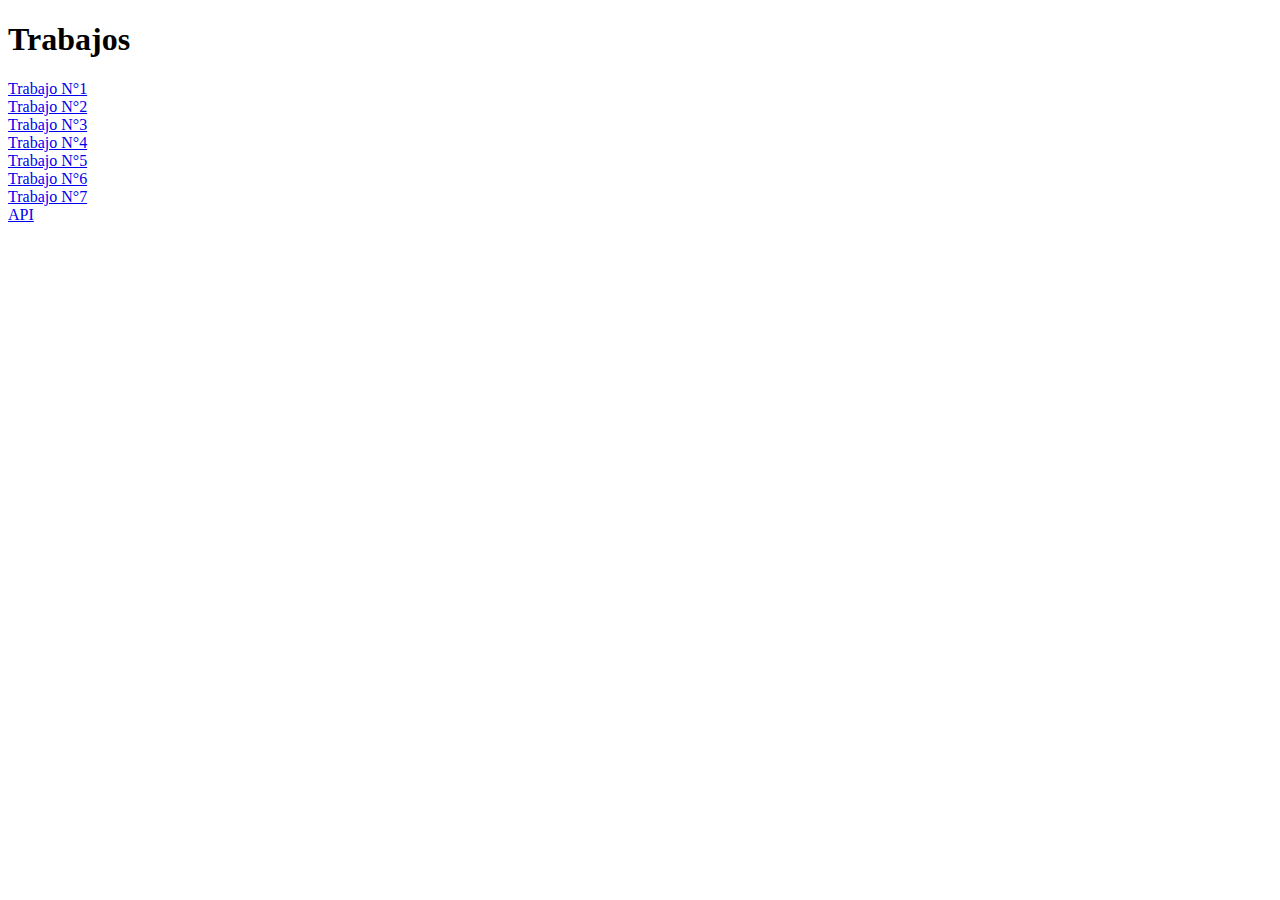
<file: index.html>
<!DOCTYPE html>
<html>
<head>
	<title>Index</title>
</head>
<body>
	<h1>Trabajos</h1>
	<a href="https://deoliveramarisol.github.io/plataformas-moviles-entregas/tp-1/index.html"><li>Trabajo N°1</li></a>
	<a href="https://deoliveramarisol.github.io/plataformas-moviles-entregas/tp-2/index.html"><li>Trabajo N°2</li></a>
	<a href="https://deoliveramarisol.github.io/plataformas-moviles-entregas/tp-3/index.html"><li>Trabajo N°3</li></a>
	<a href="https://deoliveramarisol.github.io/plataformas-moviles-entregas/tp-4/index.html"><li>Trabajo N°4</li></a>
	<a href="https://deoliveramarisol.github.io/plataformas-moviles-entregas/tp-5/index.html"><li>Trabajo N°5</li></a>
	<a href="https://deoliveramarisol.github.io/plataformas-moviles-entregas/tp-6/index.html"><li>Trabajo N°6</li></a>
	<a href="https://deoliveramarisol.github.io/plataformas-moviles-entregas/tp-7/index.html"><li>Trabajo N°7</li></a>
	<a href="https://deoliveramarisol.github.io/plataformas-moviles-entregas/api/lista.json"><li>API</li></a>
	
</body>
</html>
</file>
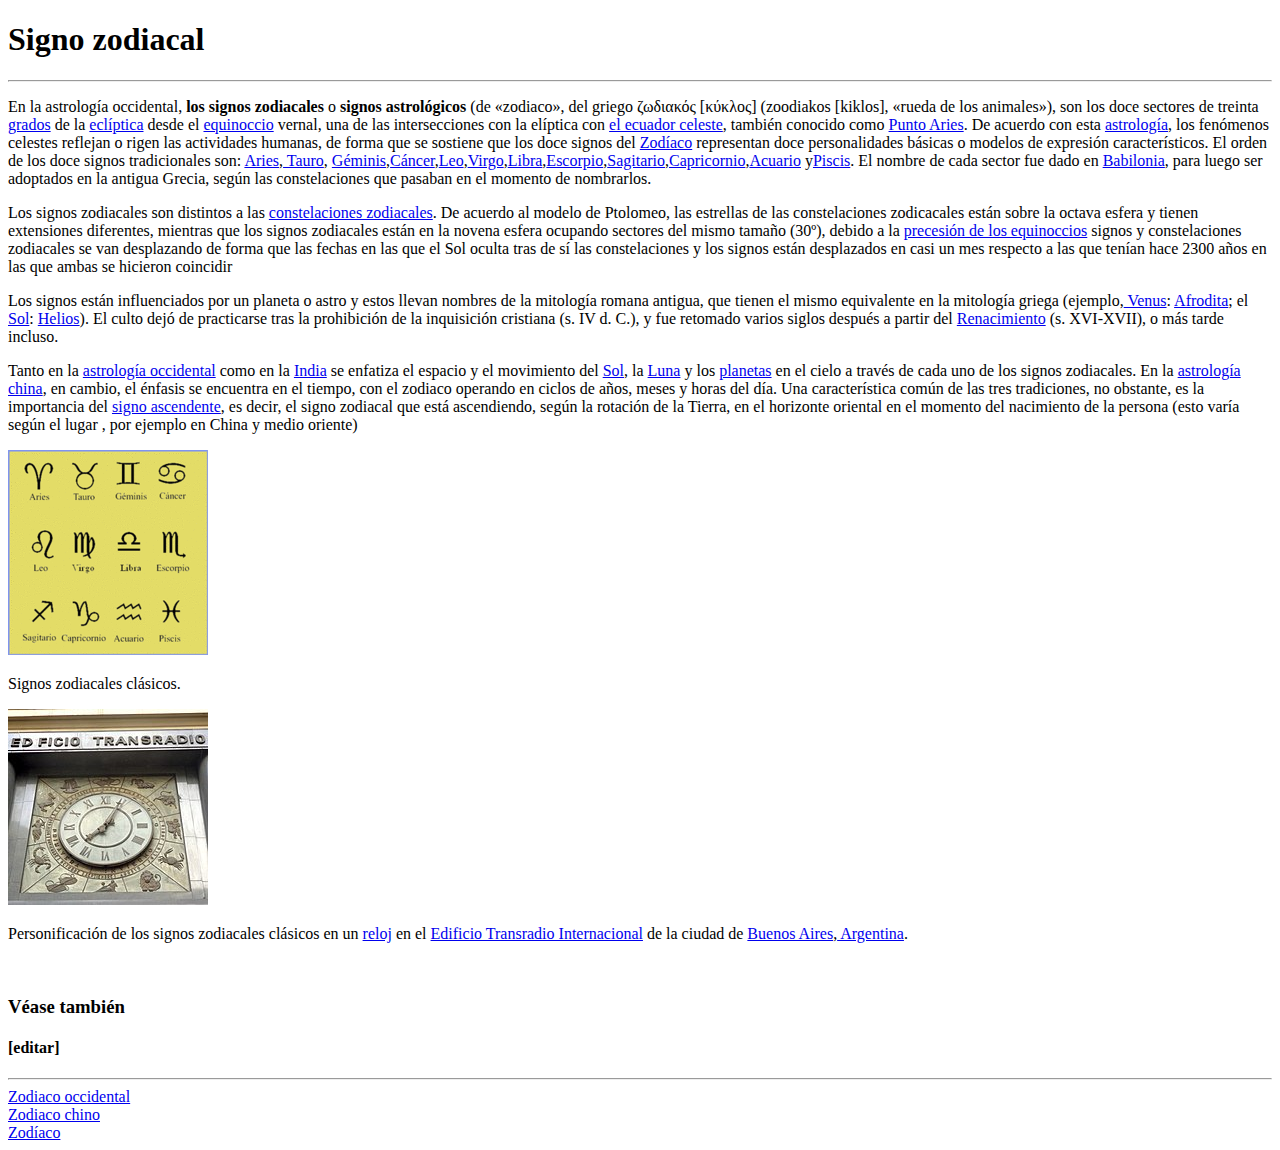
<file: tp-1/index.html>
<!DOCTYPE html>
<html>
<head>
	<title>Trabajo 1</title>
	<meta charset="utf-8">
</head>
<body>
	<h1>Signo zodiacal</h1><hr>
	<p>En la astrología occidental, <b>los signos zodiacales</b> o <b>signos astrológicos</b> (de «zodiaco», del griego ζωδιακός [κύκλος] (zoodiakos [kiklos], «rueda de los animales»), son los doce sectores de treinta <a href="#">grados</a> de la <a href="#">eclíptica</a> desde el <a href="#"> equinoccio</a> vernal, una de las intersecciones con la elíptica con <a href="#">el ecuador celeste</a>, también conocido como <a href="#">Punto Aries</a>. De acuerdo con esta <a href="#">astrología</a>, los fenómenos celestes reflejan o rigen las actividades humanas, de forma que se sostiene que los doce signos del <a href="#">Zodíaco</a> representan doce personalidades básicas o modelos de expresión característicos. El orden de los doce signos tradicionales son: <a href="#">Aries</a>,<a href="#"> Tauro</a>, <a href="#">Géminis</a>,<a href="#">Cáncer</a>,<a href="#">Leo</a>,<a href="#">Virgo</a>,<a href="#">Libra</a>,<a href="#">Escorpio</a>,<a href="#">Sagitario</a>,<a href="#">Capricornio</a>,<a href="#">Acuario</a> y<a href="#">Piscis</a>. El nombre de cada sector fue dado en <a href="#">Babilonia</a>, para luego ser adoptados en la antigua Grecia, según las constelaciones que pasaban en el momento de nombrarlos.</p>

	<p>Los signos zodiacales son distintos a las <a href="#"> constelaciones zodiacales</a>. De acuerdo al modelo de Ptolomeo, las estrellas de las constelaciones zodicacales están sobre la octava esfera y tienen extensiones diferentes, mientras que los signos zodiacales están en la novena esfera ocupando sectores del mismo tamaño (30º), debido a la <a href="#"> precesión de los equinoccios</a> signos y constelaciones zodiacales se van desplazando de forma que las fechas en las que el Sol oculta tras de sí las constelaciones y los signos están desplazados en casi un mes respecto a las que tenían hace 2300 años en las que ambas se hicieron coincidir</p>

	<p>Los signos están influenciados por un planeta o astro y estos llevan nombres de la mitología romana antigua, que tienen el mismo equivalente en la mitología griega (ejemplo,<a href="#"> Venus</a>: <a href="#"> Afrodita</a>; el <a href="#"> Sol</a>: <a href="#"> Helios</a>). El culto dejó de practicarse tras la prohibición de la inquisición cristiana (s. IV d. C.), y fue retomado varios siglos después a partir del <a href="#"> Renacimiento</a> (s. XVI-XVII), o más tarde incluso.</p>

	<p>Tanto en la <a href="#">astrología occidental</a> como en la <a href="#"> India</a> se enfatiza el espacio y el movimiento del <a href="#"> Sol</a>, la <a href="#"> Luna</a> y los <a href="#">planetas</a> en el cielo a través de cada uno de los signos zodiacales. En la <a href="#"> astrología china</a>, en cambio, el énfasis se encuentra en el tiempo, con el zodiaco operando en ciclos de años, meses y horas del día. Una característica común de las tres tradiciones, no obstante, es la importancia del <a href="#"> signo ascendente</a>, es decir, el signo zodiacal que está ascendiendo, según la rotación de la Tierra, en el horizonte oriental en el momento del nacimiento de la persona (esto varía según el lugar , por ejemplo en China y medio oriente)</p>

	<a href=""><img src="Signos-zodiaco.gif"></a><p>Signos zodiacales clásicos.</p>
	<img src="img2.JPG"><p>Personificación de los signos zodiacales clásicos en un <a href="#"> reloj</a> en el <a href="#"> Edificio Transradio Internacional</a> de la ciudad de <a href="#"> Buenos Aires</a>,<a href="#">  Argentina</a>.</p><br>

	<h3>Véase también</h3> <h4>[editar]</h4> <hr>
	<li><a href="#">Zodiaco occidental</a></li>
	<li><a href="#"> Zodiaco chino</a></li>
	<li><a href="#"> Zodíaco</a></li>


</body>
</html>
</file>
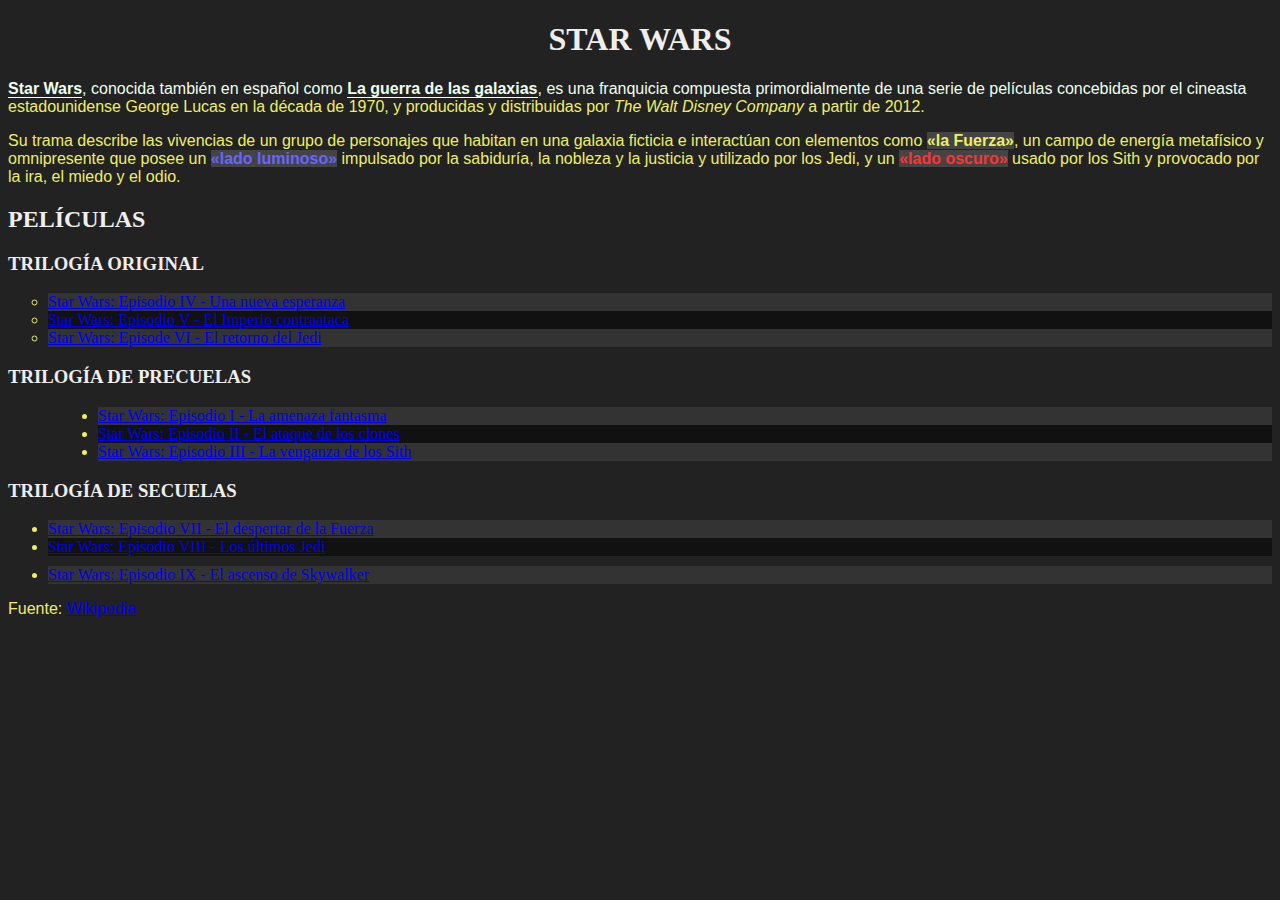
<file: tp-2/index.html>
<!DOCTYPE html>
<html>
<head>
    <meta charset="utf-8">
    <meta name="viewport" content="width=device-width, initial-scale=1">
    <link rel="stylesheet" type="text/css" href="style.css">
    <title>TP2 - Selectores CSS</title>
</head>
<body>
    <h1>Star Wars</h1>
    <p><strong>Star Wars</strong>, conocida también en español como <strong>La guerra de las galaxias</strong>, es una franquicia compuesta primordialmente de una serie de películas concebidas por el cineasta estadounidense George Lucas en la década de 1970, y producidas y distribuidas por <a>The Walt Disney Company</a> a partir de 2012.</p>
    <p>Su trama describe las vivencias de un grupo de personajes que habitan en una galaxia ficticia e interactúan con elementos como <span class="the-force">«la Fuerza»</span>, un campo de energía metafísico y omnipresente que posee un <span class="the-force light-side">«lado luminoso»</span> impulsado por la sabiduría, la nobleza y la justicia y utilizado por los Jedi, y un <span class="the-force dark-side">«lado oscuro»</span> usado por los Sith y provocado por la ira, el miedo y el odio.</p>
    <h2>Películas</h2>
    <h3>Trilogía Original</h3>
    <ul id="og-trilogy" class="movies-list">
        <li><a href="https://es.wikipedia.org/wiki/Star_Wars:_Episodio_IV_-_Una_nueva_esperanza">Star Wars: Episodio IV - Una nueva esperanza</a></li>
        <li><a href="https://es.wikipedia.org/wiki/Star_Wars:_Episodio_V_-_El_Imperio_contraataca">Star Wars: Episodio V - El Imperio contraataca</a></li>
        <li><a href="https://es.wikipedia.org/wiki/Star_Wars:_Episode_VI_-_Return_of_the_Jedi">Star Wars: Episode VI - El retorno del Jedi</a></li>
    </ul>
    <h3>Trilogía de precuelas</h3>
    <ul class="movies-list">
        <li><a href="https://es.wikipedia.org/wiki/Star_Wars:_Episodio_I_-_La_amenaza_fantasma">Star Wars: Episodio I - La amenaza fantasma</a></li>
        <li><a href="https://es.wikipedia.org/wiki/Star_Wars:_Episodio_II_-_El_ataque_de_los_clones">Star Wars: Episodio II - El ataque de los clones</a></li>
        <li><a href="https://es.wikipedia.org/wiki/Star_Wars:_Episodio_III_-_La_venganza_de_los_Sith">Star Wars: Episodio III - La venganza de los Sith</a></li>
    </ul>
    <h3>Trilogía de secuelas</h3>
    <ul class="movies-list">
        <li><a href="https://es.wikipedia.org/wiki/Star_Wars:_Episodio_VII_-_El_despertar_de_la_Fuerza">Star Wars: Episodio VII - El despertar de la Fuerza</a></li>
        <li><a href="https://es.wikipedia.org/wiki/Star_Wars:_Episodio_VIII_-_Los_últimos_Jedi">Star Wars: Episodio VIII - Los últimos Jedi</a></li>
        <li><a href="https://es.wikipedia.org/wiki/Star_Wars:_Episodio_IX_-_El_ascenso_de_Skywalker">Star Wars: Episodio IX - El ascenso de Skywalker</a></li>
    </ul>
    <p>Fuente: <a href="https://es.wikipedia.org/wiki/Star_Wars">Wikipedia</a></p>
</body>
</html>
</file>
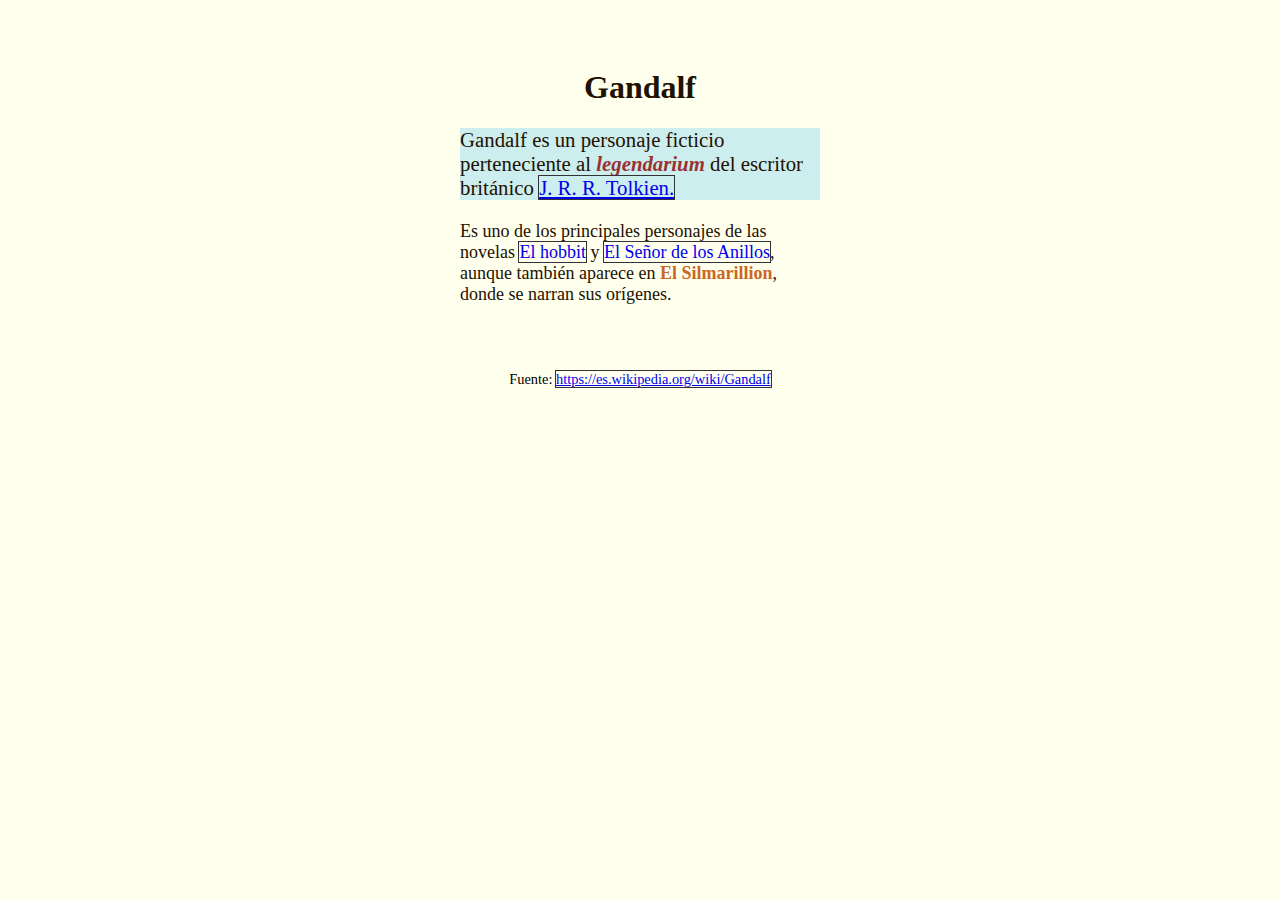
<file: tp-3/index.html>
<!DOCTYPE html>
<html lang="es">
<head>
    <meta charset="utf-8">
    <meta name="viewport" content="width=device-width, initial-scale=1">
    <title>TP3 - Especificidad CSS</title>
    <link rel="stylesheet" type="text/css" href="style.css">
    <style type="text/css">
        body {
            font-size: 18px;
            background-color: #ffe;
            color: #210;
        }

        #contenedor {
            max-width: 40ch;
            margin: 2rem auto;
            padding: 1rem;
        }

        h1 {
            font-size: 2rem;
            text-align: left;
        }

        p {
            font-family: sans-serif;
        }

        #primer-parrafo {
            font-size: 1.3rem;
            background-color: #eec;
        }

        p.importante em {
            font-weight: bold;
            color: #144;
        }

        p.novelas a {
            outline: none;
            text-decoration: none;
        }
        p.novelas a:hover {
            text-decoration: underline;
            background-color: #ccd;
        }

        body p.fuente.parrafo {
            color: #999 !important;
            font-size: 0.9rem;
            opacity: 75%;
            text-align: center;
        }

    </style>
</head>
<body>
    <article id="contenedor">
        <h1 class="titulo">Gandalf</h1>

        <p id="primer-parrafo" class="importante parrafo">
            Gandalf es un personaje ficticio perteneciente al <em>legendarium</em> del escritor británico <a href="https://es.wikipedia.org/wiki/J._R._R._Tolkien">J. R. R. Tolkien.</a>
        </p>

        <p class="novelas parrafo">
            Es uno de los principales personajes de las novelas <a href="https://es.wikipedia.org/wiki/El_hobbit">El hobbit</a> y <a href="https://es.wikipedia.org/wiki/El_Señor_de_los_Anillos">El Señor de los Anillos</a>, aunque también aparece en <span class="complicado" style="color: #622">El Silmarillion</span>, donde se narran sus orígenes.
        </p>
    </article>

    <p class="fuente parrafo">
        Fuente: <a href="https://es.wikipedia.org/wiki/Gandalf">https://es.wikipedia.org/wiki/Gandalf</a>
    </p>
</body>
</html>
</file>
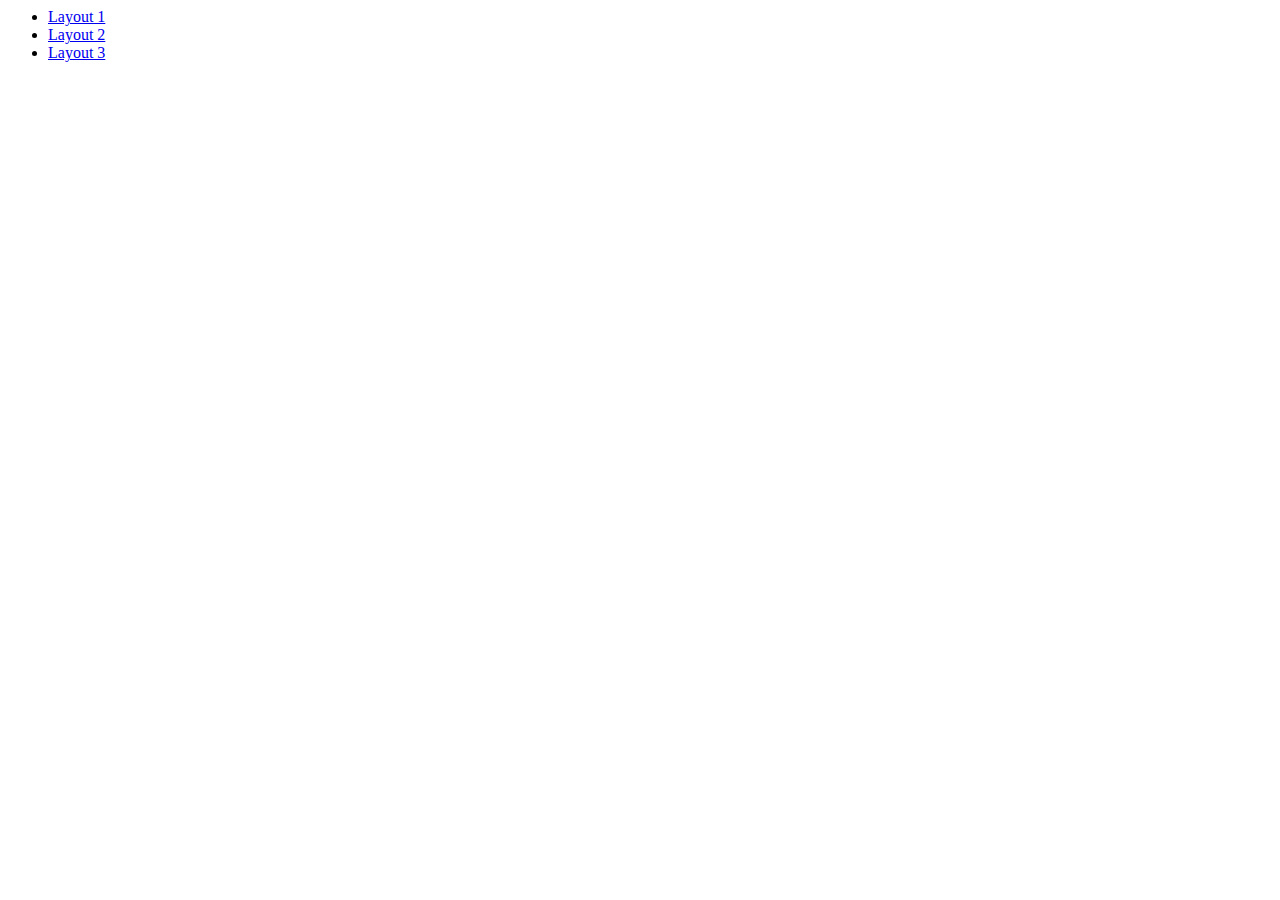
<file: tp-5/index.html>
<html>
  <head>
    <meta charset="UTF-8">
    <title>Indice</title>
  </head>
  
  <body>
    <ul>
      <li>
        <a href="layout-1.html">Layout 1</a>
     </li>
     <li>
        <a href="layout-2.html">Layout 2</a>
    </li>
    <li>
        <a href="layout-3.html">Layout 3</a>
     </li>
    </ul>
  </body>
</html>
</file>
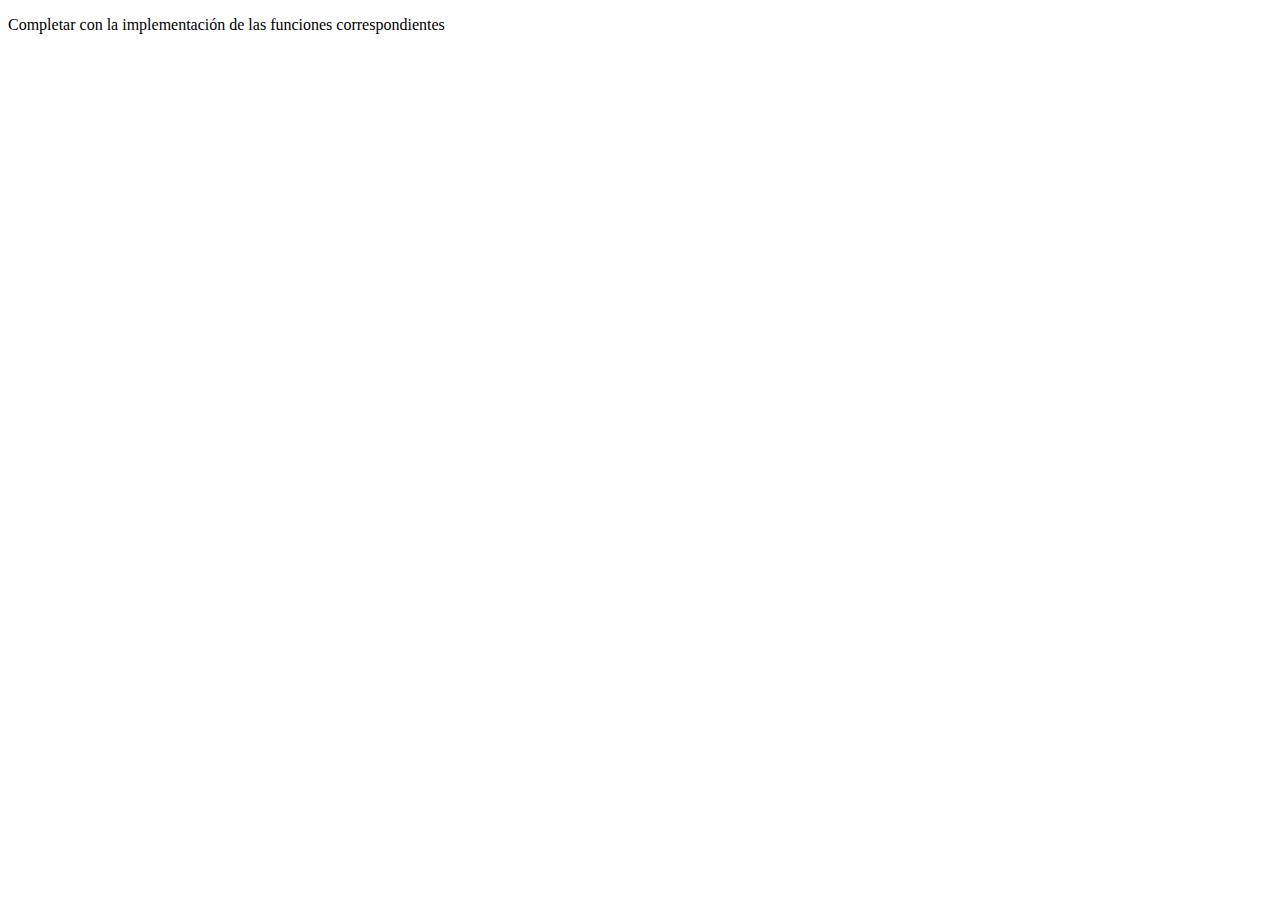
<file: tp-7/index.html>
<!DOCTYPE html>
<html>
<head>
	<meta charset="utf-8">
	<meta name="viewport" content="width=device-width, initial-scale=1">
	<title>TP-7: Funciones</title>
</head>
<body>
<p>Completar con la implementación de las funciones correspondientes</p>
<script type="text/javascript">
// Numeros

// Implementar una función "suma" que retorne la suma de 2 numeros
// ejemplo: suma(2,3) retorna 5

var suma = function(num1, num2) {
            return num1 + num2;
        }

console.log("suma(2,3): ", suma(2,3))


// Implementar una función "elevarAlCubo" que eleve al cubo un numero
// ejemplo: elevarAlCubo(3) retorna 27

var elevarAlCubo = (num) => {
            return num ** 3;
        }
console.log("elevarAlCubo(3): ", elevarAlCubo(3))


// Implementar una función "restoDivisionEntera" para devolver el resto de una división entera entre un dividendo y un divisor
// ejemplo: restoDivisionEntera(3,2) retorna 1

function restoDivisionEntera(num1, num2){
	return num1 % num2;
}
console.log("restoDivisionEntera(3,2): ", restoDivisionEntera(3,2))


// Implementar una función "numeroPi" para devolver el numero PI
// ejemplo: numeroPi() retorna 3,14...

function numeroPi(){
	return  Math.PI ;
}
console.log("numeroPi(): ", numeroPi())


// Implementar una función "numeroRandom" para devolver un número random / aleatorio
// ejemplo: numeroRandom() retorna 0,123...
function numeroRandom(){
	return Math.random();
}
console.log("numeroRandom(): ", numeroRandom())


// Implementar una función "mejorNumeroRandom" para devolver un número random entre 2 valores recibidos como parámetros
// ejemplo: mejorNumeroRandom(1,6) retorna 3


function mejorNumeroRandom(min, max) {
  min = Math.ceil(min);
  max = Math.floor(max);
  return Math.floor(Math.random() * (max - min) + min);
}
console.log("mejorNumeroRandom(1,6): ", mejorNumeroRandom(1,6))


// Cadenas de Caracteres

// Implementar una función "transformarMayuscula" que transforme a mayúscula la palabra recibida como parámetro
// ejemplo: transformarMayuscula("Plataformas Móviles") retorna "PLATAFORMAS MÓVILES"

function transformarMayuscula(cadena){
	return cadena.toUpperCase();
}
console.log("transformarMayuscula(\"Plataformas Móviles\"): ", transformarMayuscula("Plataformas Móviles"))


// Implementar una función "primeraLetra" que nos devuelva la inicial de la palabra recibida como parámetro
// ejemplo: primeraLetra("Plataformas") retorna "P"
function primeraLetra(cadena){
	return cadena.charAt(0);
}
console.log("primeraLetra(\"Plataformas\"): ", primeraLetra("Plataformas"))


// Implementar una función "ultimaLetra" que nos devuelva la letra final la palabra recibida como parámetro
// ejemplo: ultimaLetra("Plataformas") retorna "s"

function ultimaLetra(cadena){
	return cadena.charAt(10);
}
console.log("ultimaLetra(\"Plataformas\"): ", ultimaLetra("Plataformas"))


// Implementar una función "primeraLetraMayuscula" que devuelve la palabra original con su primera letra en mayúscula
// ejemplo: primeraLetraMayuscula("plataformas") retorna "Plataformas"
function primeraLetraMayuscula(palabra) {
	return palabra[0].toUpperCase() + palabra.slice(1);
        }
console.log("primeraLetraMayuscula(\"plataformas\"): ", primeraLetraMayuscula("plataformas"))

// Implementar una función "palabraAListaDeLetras" que dada una palabra me retorne un listado de sus letras
// ejemplo: palabraAListaDeLetras("hola") retorna ['h', 'o', 'l', 'a'];

function palabraAListaDeLetras(palabra) {
	return palabra.split('');
        }
console.log("palabraAListaDeLetras(\"hola\"): ", palabraAListaDeLetras("hola"))

// Implementar una función "listaDeLetrasAPalabra" que dado un listado de letras, devuelva una palabra
// ejemplo: listadoDeLetrasAPalabra(["h", "o", "l", "a"]) retorna "hola";

function listadoDeLetrasAPalabra(listado) {
 	return listado.join('');
        }

console.log("listadoDeLetrasAPalabra([\"h\", \"o\", \"l\", \"a\"]): ", listadoDeLetrasAPalabra(["h", "o", "l", "a"]))

// Implementar una función "palabraInvertida" que devuelva la palabra invertida
// ejemplo: palabraInvertida("hola") retorna "aloh";

function palabraInvertida(palabra) {
	return palabra.split("").reverse().join("");
        }
console.log("palabraInvertida(\"hola\"): ", palabraInvertida("hola"))

</script>
</body>
</html>
</file>
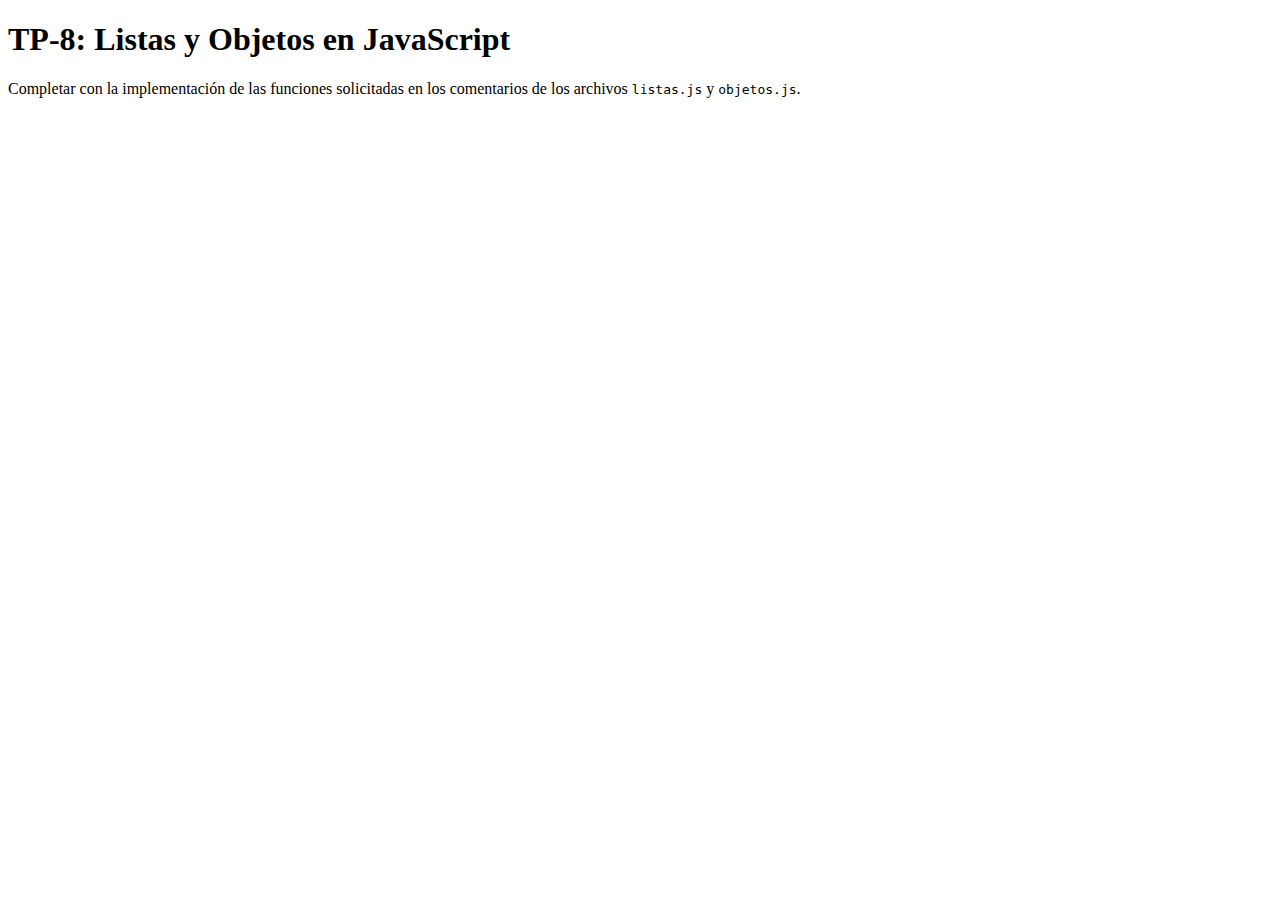
<file: tp-8/index.html>
<!DOCTYPE html>
<html>
<head>
	<meta charset="utf-8">
	<meta name="viewport" content="width=device-width, initial-scale=1">
	<title>TP-8: Listas y Objetos en JavaScript</title>
</head>
<body>
    <h1>TP-8: Listas y Objetos en JavaScript</h1>
    <p>Completar con la implementación de las funciones solicitadas en los comentarios de los archivos <code>listas.js</code> y <code>objetos.js</code>.</p>
    <script src="listas.js"></script>
    <script src="objetos.js"></script>
</body>
</html>
</file>
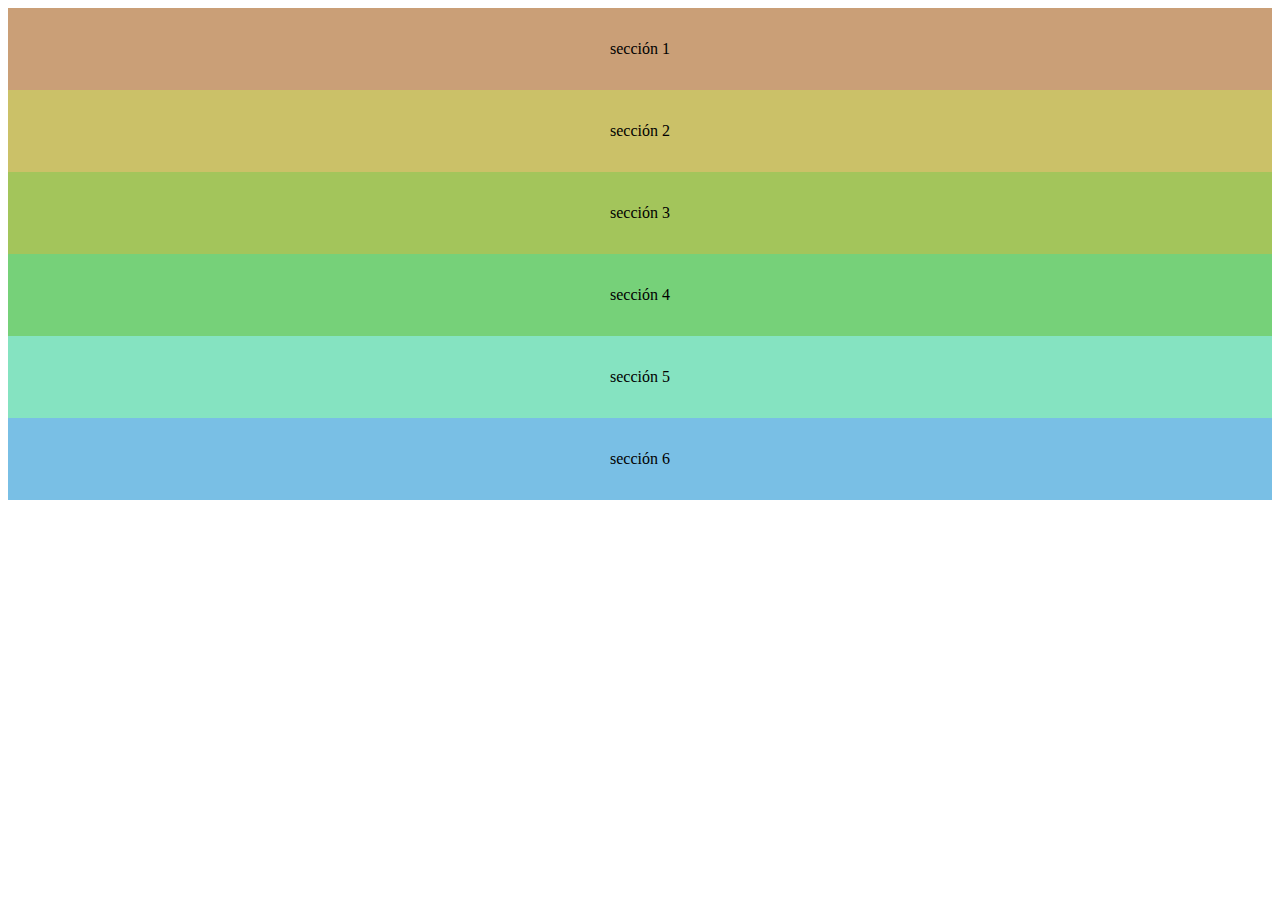
<file: tp-5/layout-1.html>
<!DOCTYPE html>
<html lang="es">
<head>
    <meta charset="UTF-8">
    <meta http-equiv="X-UA-Compatible" content="IE=edge">
    <meta name="viewport" content="width=device-width, initial-scale=1.0">
    <link href="https://cdn.jsdelivr.net/npm/bootstrap@5.3.0/dist/css/bootstrap.min.css" rel="stylesheet" integrity="sha384-9ndCyUaIbzAi2FUVXJi0CjmCapSmO7SnpJef0486qhLnuZ2cdeRhO02iuK6FUUVM" crossorigin="anonymous">
    <script src="https://cdn.jsdelivr.net/npm/bootstrap@5.3.0/dist/js/bootstrap.bundle.min.js" integrity="sha384-geWF76RCwLtnZ8qwWowPQNguL3RmwHVBC9FhGdlKrxdiJJigb/j/68SIy3Te4Bkz" crossorigin="anonymous"></script>
    <title>Layout N 1</title>
    <style>
        .content {padding: 2em 0.5em; text-align: center;}
        .s1 {background-color: #ca9f77;}
        .s2 {background-color: #cbc168;}
        .s3 {background-color: #a3c55b;}
        .s4 {background-color: #76d179;}
        .s5 {background-color: #85e3c1;}
        .s6 {background-color: #79bfe5;}
    </style>
</head>
<body>
    <div class="container-sm g-0">
        <div class="row g-0">
            <div class="col-12 col-sm-6 col-md-4">
                <div class="content s1">sección 1</div>
            </div>
            <div class="col-12 col-sm-6 col-md-4">
                <div class="content s2">sección 2</div>
            </div>
            <div class="col-12 col-sm-6 col-md-4">
                <div class="content s3">sección 3</div>
            </div>
            <div class="col-12 col-sm-6 col-md-4">
                <div class="content s4">sección 4</div>
            </div>
            <div class="col-12 col-sm-6 col-md-4">
                <div class="content s5">sección 5</div>
            </div>
            <div class="col-12 col-sm-6 col-md-4">
                <div class="content s6">sección 6</div>
            </div>
        </div>
    </div>
</body>
</html>
</file>
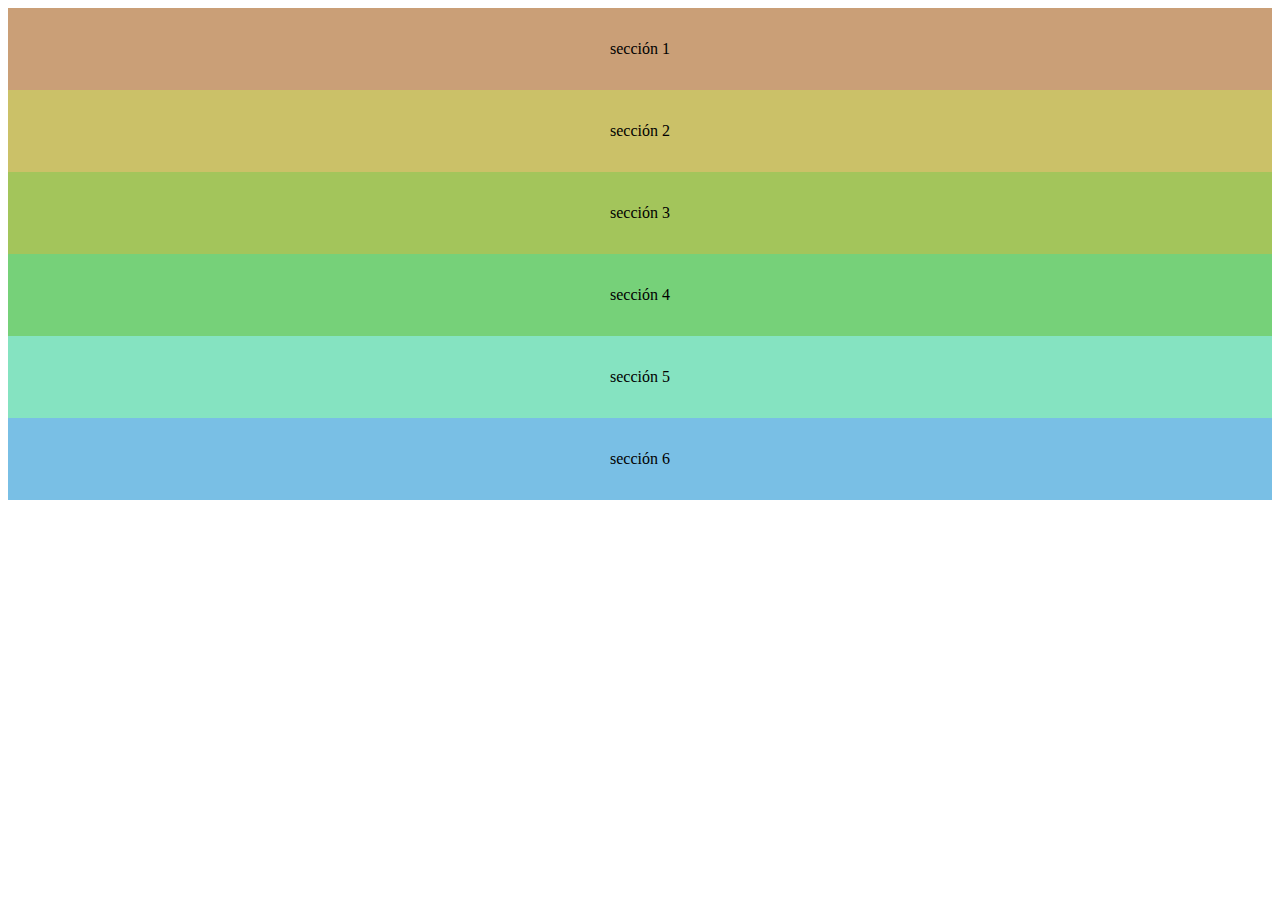
<file: tp-5/layout-2.html>
<!DOCTYPE html>
<html lang="es">
<head>
    <meta charset="UTF-8">
    <meta http-equiv="X-UA-Compatible" content="IE=edge">
    <meta name="viewport" content="width=device-width, initial-scale=1.0">
    <link href="https://cdn.jsdelivr.net/npm/bootstrap@5.3.0/dist/css/bootstrap.min.css" rel="stylesheet" integrity="sha384-9ndCyUaIbzAi2FUVXJi0CjmCapSmO7SnpJef0486qhLnuZ2cdeRhO02iuK6FUUVM" crossorigin="anonymous">
    <script src="https://cdn.jsdelivr.net/npm/bootstrap@5.3.0/dist/js/bootstrap.bundle.min.js" integrity="sha384-geWF76RCwLtnZ8qwWowPQNguL3RmwHVBC9FhGdlKrxdiJJigb/j/68SIy3Te4Bkz" crossorigin="anonymous"></script>
    <title>Layout N 2</title>
    <style>
        .content {padding: 2em 0.5em; text-align: center;}
        .s1 {background-color: #ca9f77;}
        .s2 {background-color: #cbc168;}
        .s3 {background-color: #a3c55b;}
        .s4 {background-color: #76d179;}
        .s5 {background-color: #85e3c1;}
        .s6 {background-color: #79bfe5;}
    </style>
</head>
<body>
    <div class="container-sm g-0">
        <div class="row g-0">

            <div class="col-12 col-sm-6 col-md-6">
                <div class="content s1">sección 1</div>
            </div>
        </div>

            <div class="row g-0">
            <div class="col-12 col-sm-4 col-md-3">
                <div class="content s2">sección 2</div>
            </div>
            <div class="col-12 col-sm-4 col-md-6">
                <div class="content s3">sección 3</div>
            </div>
            <div class="col-12 col-sm-4 col-md-3">
                <div class="content s4">sección 4</div>
            </div>
        </div>

            <div class="row g-0">
            <div class="col-6 col-sm-6 col-md-6">
                <div class="content s5">sección 5</div>
            </div>
            <div class="col-6 col-sm-6 col-md-6">
                <div class="content s6">sección 6</div>
            </div>
        </div>
    </div>
</body>
</html>
</file>
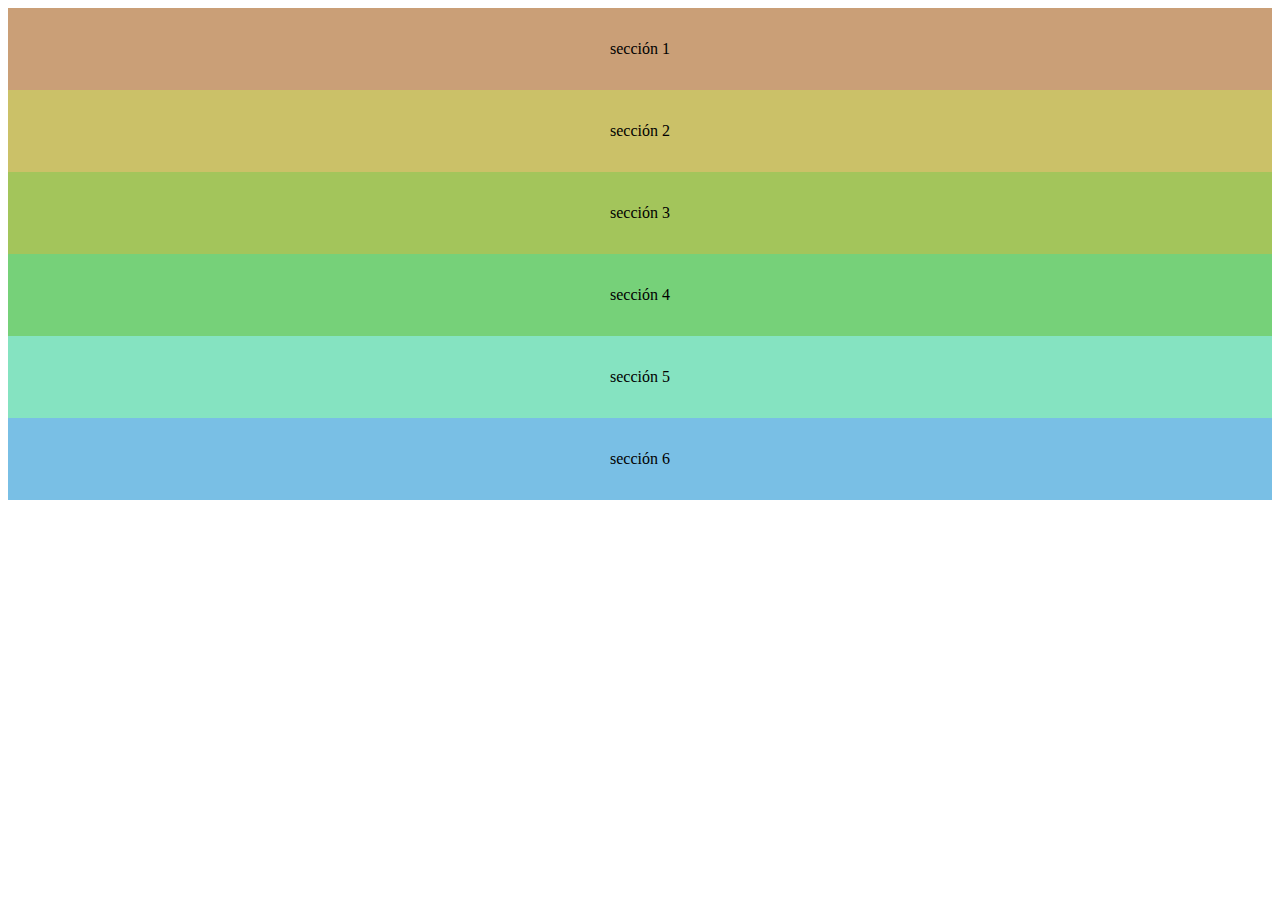
<file: tp-5/layout-3.html>
<!DOCTYPE html>
<html lang="es">
<head>
    <meta charset="UTF-8">
    <meta http-equiv="X-UA-Compatible" content="IE=edge">
    <meta name="viewport" content="width=device-width, initial-scale=1.0">
    <link href="https://cdn.jsdelivr.net/npm/bootstrap@5.3.0/dist/css/bootstrap.min.css" rel="stylesheet" integrity="sha384-9ndCyUaIbzAi2FUVXJi0CjmCapSmO7SnpJef0486qhLnuZ2cdeRhO02iuK6FUUVM" crossorigin="anonymous">
    <script src="https://cdn.jsdelivr.net/npm/bootstrap@5.3.0/dist/js/bootstrap.bundle.min.js" integrity="sha384-geWF76RCwLtnZ8qwWowPQNguL3RmwHVBC9FhGdlKrxdiJJigb/j/68SIy3Te4Bkz" crossorigin="anonymous"></script>
    <title>Layout N 3</title>
    <style>
        .content {padding: 2em 0.5em; text-align: center;}
        .s1 {background-color: #ca9f77;}
        .s2 {background-color: #cbc168;}
        .s3 {background-color: #a3c55b;}
        .s4 {background-color: #76d179;}
        .s5 {background-color: #85e3c1;}
        .s6 {background-color: #79bfe5;}
    </style>
</head>
<body>
    <div class="container-sm g-0">
            <div class="row g-0">
            <div class="col-12 order-1 offset-md-3 col-md-6  col-lg-6 order-lg-1 ">
                <div class="content s1">sección 1</div>
            </div>
            <div class="w-100 order-lg-2 d-none col-3 d-lg-inline-block"></div>
            <div class="col-12 order-4 col-md-4 col-lg-3 order-lg-3">
                <div class="content s2">sección 2</div>
            </div>
            <div class="col-12 order-3 col-md-4 col-lg-6 order-lg-4">
                <div class="content s3">sección 3</div>
            </div>
            <div class="col-12 order-2 col-md-4 col-lg-3 order-lg-5">
                <div class="content s4">sección 4</div>
            </div>
            <div class="col-12 d-none d-md-inline order-md-5 col-md-6 col-lg-3 ">
                <div class="content s5">sección 5</div>
            </div>
            <div class="col-12 order-5 order-md-6 col-md-6 col-lg-3 offset-lg-6 order-lg-5">
                <div class="content s6">sección 6</div>
            </div>
        </div>
    </div>
</body>
</html>
</file>
<file: tp-2/style.css>
html{
	background-color: #222;
	color: #ee6
}

h1{
	text-align: center;
}

p{
	font-family: sans-serif;
}

h1, h2, h3{
	color: #eee;
	text-transform: uppercase;
}

strong{
	border-bottom: 1px solid #fff;
}

.the-force{
	background-color: #444;
	font-weight: bold;
}

.light-side{
	color: #66f;
}

.dark-side{
	color:  #f33;
}

#og-trilogy {
	list-style-type: circle;
}

ul:nth-of-type(2){
	padding-left: 90px;
}

ul:nth-of-type(3) li:last-of-type/*llama al ultimo elemento*/{
	 margin-top: 10px;
}

p:first-of-type::first-line{/*muestra de otro color la primera linea del primer parrafo*/
	color: #efe;
}

h1:hover{
	color: orange;
}

a:visited{
	color: #999;
}

a:not([href])/*link que no tengan el atributo href*/{
	font-style: italic;
}

li:nth-of-type(2){
	background-color: #111;
}

li:first-of-type, li:nth-of-type(3){
	background-color: #333;
}
</file>
<file: tp-3/style.css>
h1.titulo{
	text-align: center;
}

body p {
	font-family: serif;
}

p#primer-parrafo.importante.parrafo{
	background-color: #cee; 
} 

p#primer-parrafo.importante.parrafo em{ /*4*/
	color: #933; 
}

body p a[href*="https:"]{
	outline: 1px solid #333; /*5*/
}

html body p.fuente.parrafo{
	opacity: 100%;

}

html body p.fuente.parrafo{
	color: #000 !important;

}

body article#contenedor p.novelas.parrafo span.complicado{
	font-weight: bold;
	color: #c62 !important;
}
</file>
